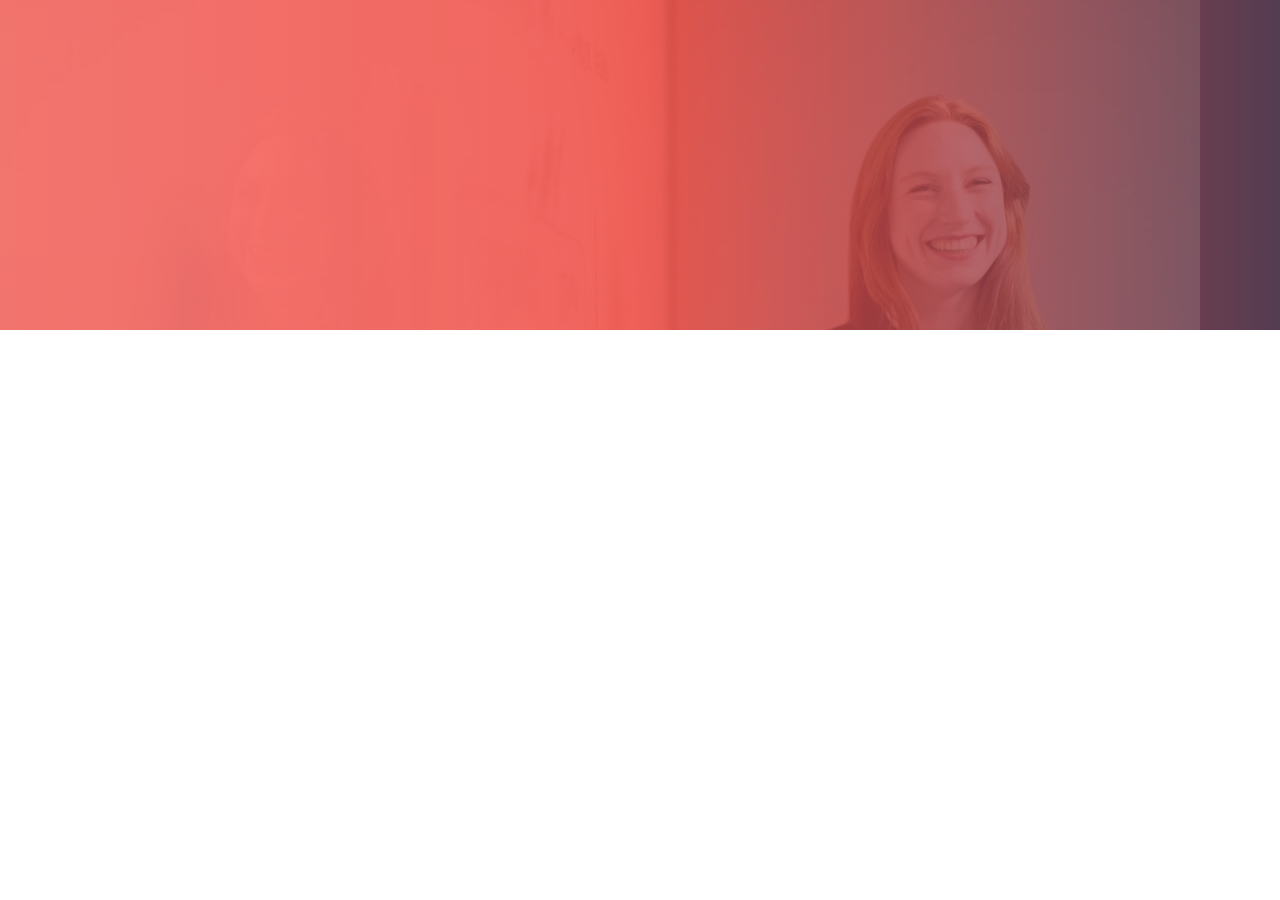
<file: aboutUs.html>
<!DOCTYPE html>
<html lang="en">
<head>
    <meta charset="UTF-8">
    <meta name="viewport" content="width=device-width, initial-scale=1.0">
    <title>Document</title>
    <link rel="stylesheet" href="css/bootstrap.css">
    <link rel="stylesheet" href="css/style.css">
</head>

<body>

<div class="main-intro bg-gradient-primary intro-1">
    <div class="intro-img">
      <div class="img-container">
        <img src="blog-hello-image.jpg" alt="image" class="animated-img opacity-2 slow-transition" width="1200" height="800">
      </div>
    </div>
    <div class="container intro-container"></div>
  </div>


</body>
</html>
</file>
<file: css/style.css>
@import url('https://fonts.googleapis.com/css2?family=DM+Serif+Display:ital@0;1&family=Playfair+Display:ital,wght@0,400..900;1,400..900&family=Roboto:ital,wght@0,100;0,300;0,400;0,500;0,700;0,900;1,100;1,300;1,400;1,500;1,700;1,900&family=Urbanist:ital,wght@0,100..900;1,100..900&display=swap');
@import url('https://fonts.googleapis.com/css2?family=Arizonia&display=swap');
@font-face {
    font-family: playfair;
    src: url(Assets/playfair\ display\ font.ttf);
    font-family: manrope;
    src: url(Assets/manrope\ font.ttf);
}

*{
    margin: 0;
    padding: 0;
    box-sizing: border-box;
}
body{
    font-size: 1rem;
    font-weight: 400;
    line-height: 1.8;
}
.pix-page-loading-bg:after {
    content: " ";
    position: fixed;
    top: 0;
    left: 0;
    width: 100vw;
    height: 100vh;
    display: block;
    background: #FFFFFF !important;
    pointer-events: none;
    transform-style: flat;
    transform: scaleX(0);
    transition: transform .2s cubic-bezier(.27,.76,.38,.87);
    transform-origin: left center;
    z-index: 99999999999999999999;
}
.bg-gray-2{
    background-color: #e9ecef !important;
}
.nav-link{
    font-size: 14px!important;
}

.divider{
    width: 1px;
    height: 100%;
    display: inline-block;
    position: absolute;
    top: 0;
}

.btn-danger{
    color: white;
    background-color: #f55951!important;
    border-color: #f55951!important;
    cursor: pointer;
    border-radius: 3px;
}

/* ========================About Us Page================= */
/* ==============bg gradient=============== */
.main-intro .bg-gradient-primary{
    display: none;
}
.main-intro{
    z-index: 2;
    position: relative;
}
.bg-gradient-primary{
    background-image: linear-gradient(to right, #f55951, #f4463d, #543c52) !important;
    background-attachment: fixed !important;
    background-repeat: repeat-y
}
.intro-1 .intro-img{
    position: absolute;
    opacity: 0.9999;
    left: 0;
    overflow: hidden;
    width: 100%;
    height: 100%;
    display: inline-block;
    box-sizing: border-box;
}
.intro-img{
    z-index: 0;
}
.img-container{
    position: absolute;
    top: 0px;
    left: 0px;
    width: 100%;
    height: 100%;
    overflow: hidden;
    z-index: -100;
    transform: translateZ(-200px);
    backface-visibility: hidden !important;

}

.intro-1 .intro-img img.animated-img.slow-transition {
    transition: transform 0.05s cubic-bezier(0.165, 0.84, 0.44, 1), opacity 0.2s cubic-bezier(0.165, 0.84, 0.44, 1);
}
.intro-1 .intro-img img.animated-img{
    z-index: 10;
}
.intro-1 .intro-img img{
    left: 0!important;
}
.opacity-2{
    opacity: 0.2!important;
}
.intro-container{
    padding-top: 150px;
    padding-bottom: 180px;
    transition: none!important;
}

/* =================About Us end========================== */


/* =====================hero section=================== */

#content{
    padding: 0!important;
}
#content{
    transition: filter 0.4s cubic-bezier(0.165, 0.84, 0.44, 1);
}
.site-content {
    clear: both;
    z-index: 2;
    position: relative;
    background-color: #f9fbfd !important;
}
.container>.row{
    clear: both;
}
.display-5{
    margin-top: 140px;
    font-weight: 700!important;
    font-family: "Playfair Display", serif;
    font-size: 40px;
    letter-spacing: -0.01em;    
}
.icon1::before{
    content: "\e72c";

}
.fs-5{
    font-weight: 600;
}

.btn:hover{
    background-color: rgba(52, 58, 64, 0.03) !important;
}
.hero-image>img{
    margin-top: 110px;

}
@keyframes moveUp {
    from {
        transform: translateY(0);
    }
    to {
        transform: translateY(-10%);
    }
}
.animated-image{
    animation: moveUp alternate-reverse 3s ease-in-out infinite;
}

/* ========members section========== */
.background{
    background-image: url('Assets/bghalfgray.jpg');
    background-size: cover;
    background-position: center;
    background-repeat: no-repeat;
}
.card{
    border: none;
}
.card-img-top{
    width: 200px;
    height: 200px;
}
</file>
